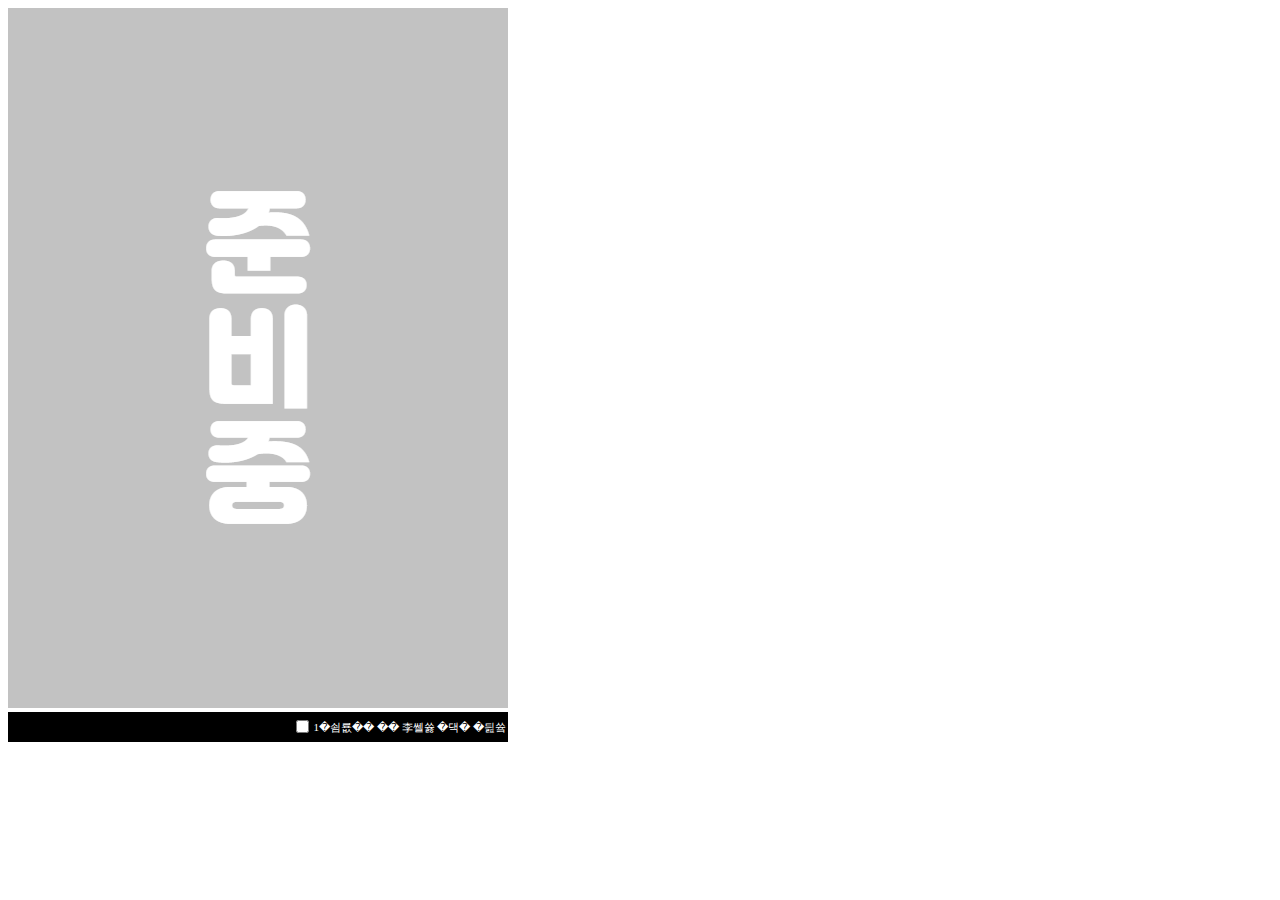
<file: popup.html>
<!DOCTYPE html>
<html>
<head>
<meta charset="EUC-KR">
<title>이벤트</title>
<script language="JavaScript">
    function setCookie(name, value, expiredays) {
        var date = new Date();
        date.setDate(date.getDate() + expiredays);
        document.cookie = escape(name) + "=" + escape(value) + "; expires=" + date.toUTCString();
    }

    function closePopup() {
        if (document.getElementById("check").value) {
            setCookie("popupYN", "N", 1);
            self.close();
        }
    }
</script>
</head>
<body>
<table width="" border="0" cellpadding="0" cellspacing="0">
  <tbody><tr>
    <td><img src="/images/popup.png" width="100%" height="100%" border="0"></td>
  </tr>
  <tr>
    <td height="30" align="right" bgcolor="#000000">
    <table border="0" cellpadding="0" cellspacing="2"> 
      <form name="frm" method="post" action=""></form>
        <tbody><tr>
         <td> <input type="checkbox" id="check" onclick="closePopup();"></td>
         <td style="font-size:11px;color:#FFFFFF;">1일동안 이 창을 열지 않음</td>
        </tr>
       
    </tbody></table>
    </td>
  </tr>
</tbody></table>
</body>
</html>
</file>
